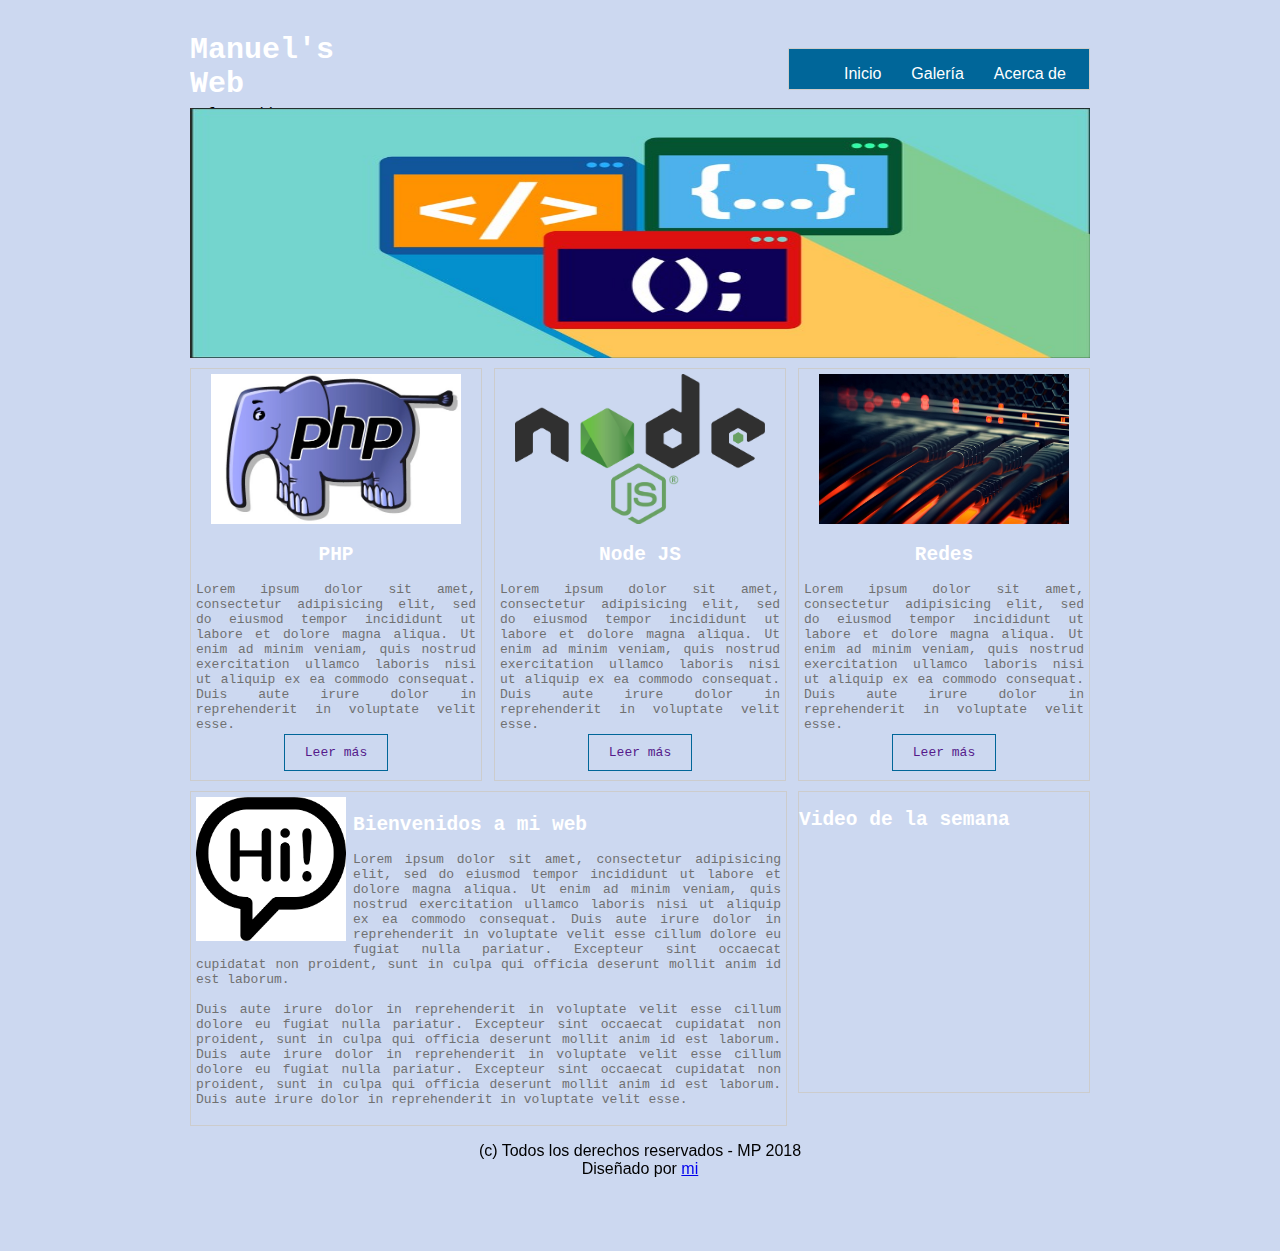
<file: index.html>
<!DOCTYPE html>
<html>
	<head>
		<title>Manuel's Web</title>
		<link rel="stylesheet" type="text/css" href="css/estilo.css">
		<link rel="stylesheet" type="text/css" href="css/estilo2.css">
	</head>
	<body bgcolor="#ccd8f0">
		<div id="principal">
			<header>
				<div id="logo">
					<h2 class="titulo">Manuel's Web</h2>
					<p class="sub-titulo">Información a tu alcance</p>
				</div>

				<nav class="menu">
					<ul>
						<li><a href="index.html">Inicio</a></li>
						<li><a href="galeria.html">Galería</a></li>
						<li><a href="acerca_de.html">Acerca de</a></li>						
					</ul>
				</nav>
			</header>

			<section id="slide">
				<img src="img/imagen1.jpg" width="900" height="250">
			</section>

			<section id="categorias">
				<section class="uno">
					<img src="img/imagen3.jpg" width="250" height="150" >
					<h2>PHP</h2>
					<p class="parrafo">
						Lorem ipsum dolor sit amet, consectetur adipisicing elit, sed do eiusmod
						tempor incididunt ut labore et dolore magna aliqua. Ut enim ad minim veniam,
						quis nostrud exercitation ullamco laboris nisi ut aliquip ex ea commodo
						consequat. Duis aute irure dolor in reprehenderit in voluptate velit esse.
					</p>
					<a href="" class="leer-mas">Leer más</a><br><br>
				</section>
				<section class="uno dos">
					<img src="img/imagen4.png" width="250" height="150" >
					<h2>Node JS</h2>
					<p class="parrafo">
						Lorem ipsum dolor sit amet, consectetur adipisicing elit, sed do eiusmod
						tempor incididunt ut labore et dolore magna aliqua. Ut enim ad minim veniam,
						quis nostrud exercitation ullamco laboris nisi ut aliquip ex ea commodo
						consequat. Duis aute irure dolor in reprehenderit in voluptate velit esse.
					</p>
					<a href="" class="leer-mas">Leer más</a><br><br>
				</section>
				<section class="uno">
					<img src="img/redes.jpg" width="250" height="150" >
					<h2>Redes</h2>
					<p class="parrafo">
						Lorem ipsum dolor sit amet, consectetur adipisicing elit, sed do eiusmod
						tempor incididunt ut labore et dolore magna aliqua. Ut enim ad minim veniam,
						quis nostrud exercitation ullamco laboris nisi ut aliquip ex ea commodo
						consequat. Duis aute irure dolor in reprehenderit in voluptate velit esse.
					</p>
					<a href="" class="leer-mas">Leer más</a><br><br>
				</section>
			</section><!--/categorias-->

			<section id="info">
				<section id="izq">
					
						<img src="img/hi.png" align="left" width="150" class="img">
						<h2>Bienvenidos a mi web</h2>
					<p class="parrafo">
						Lorem ipsum dolor sit amet, consectetur adipisicing elit, sed do eiusmod
						tempor incididunt ut labore et dolore magna aliqua. Ut enim ad minim veniam,
						quis nostrud exercitation ullamco laboris nisi ut aliquip ex ea commodo
						consequat. Duis aute irure dolor in reprehenderit in voluptate velit esse
						cillum dolore eu fugiat nulla pariatur. Excepteur sint occaecat cupidatat non
						proident, sunt in culpa qui officia deserunt mollit anim id est laborum.
						<br><br>
						Duis aute irure dolor in reprehenderit in voluptate velit esse
						cillum dolore eu fugiat nulla pariatur. Excepteur sint occaecat cupidatat non
						proident, sunt in culpa qui officia deserunt mollit anim id est laborum.
						Duis aute irure dolor in reprehenderit in voluptate velit esse
						cillum dolore eu fugiat nulla pariatur. Excepteur sint occaecat cupidatat non
						proident, sunt in culpa qui officia deserunt mollit anim id est laborum.
						Duis aute irure dolor in reprehenderit in voluptate velit esse.
					</p>
				</section>
				<section id="der">
					<h2>Video de la semana</h2>
					<iframe width="1920" height="1080" src="https://www.youtube.com/watch?v=n9eomNTpCw4" frameborder="0" allowfullscreen></iframe></section>
				</section><!--/info-->
			<footer>
				<p>
					(c) Todos los derechos reservados - MP 2018 <br>
					Diseñado por <a href="mailto:mepr1996@gmail.com">mi</a>
				</p>
				
			</footer>

			
		</div>

	</body>
</html>
</file>
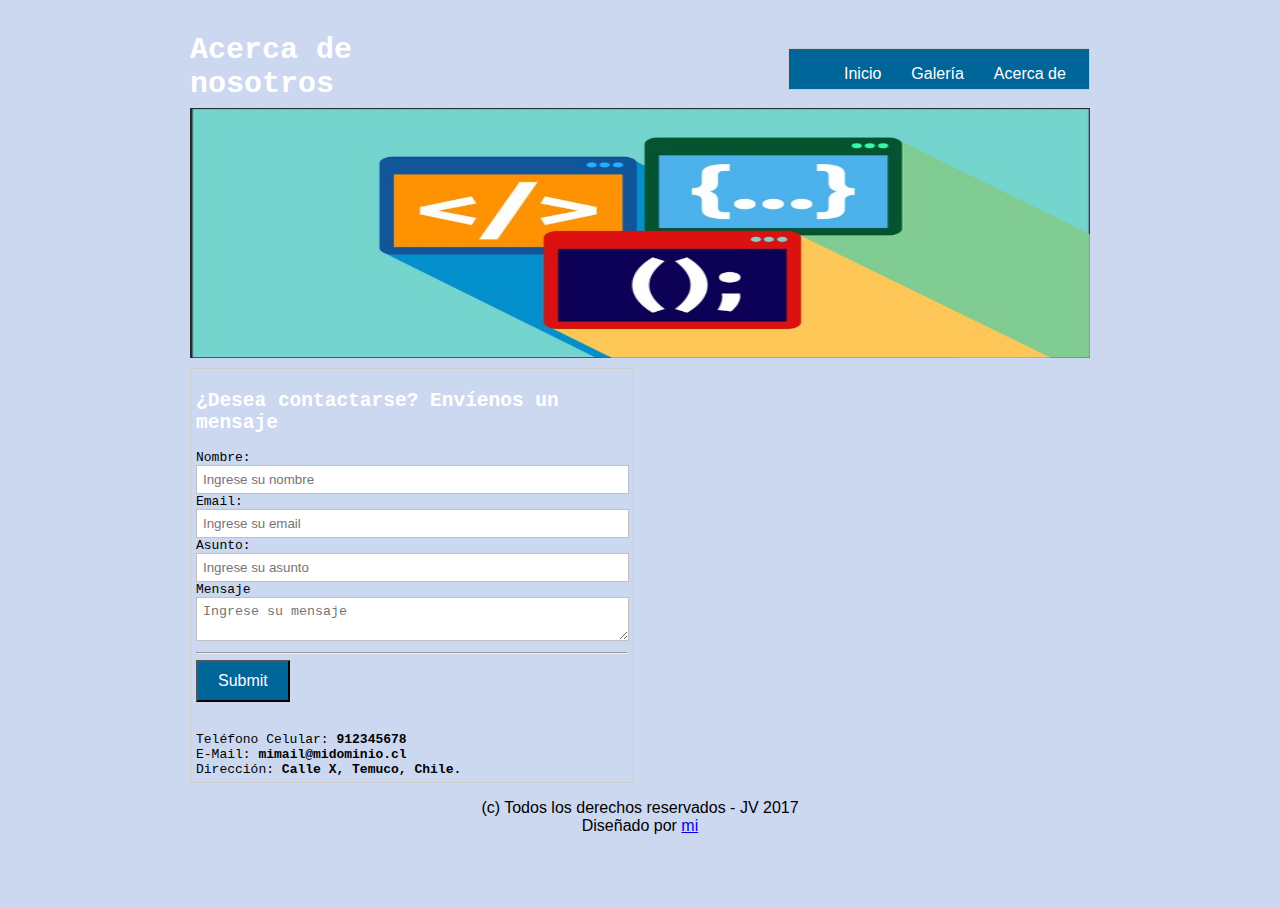
<file: acerca_de.html>
<!DOCTYPE html>
<html>
	<head>
		<title>Acerca de</title>
		<link rel="stylesheet" type="text/css" href="css/estilo.css">
		<link rel="stylesheet" type="text/css" href="css/estilo2.css">
	</head>
	<body bgcolor="#ccd8f0">
		<div id="principal">
			<header>
				<div id="logo">
					<h2 class="titulo">Acerca de nosotros</h2>
					<p class="sub-titulo">Lo que somos</p>
				</div>

				<nav class="menu">
					<ul>
						<li><a href="index.html">Inicio</a></li>
						<li><a href="galeria.html">Galería</a></li>
						<li><a href="acerca_de.html">Acerca de</a></li>							
					</ul>
				</nav>
			</header>

			<section id="slide">
				<img src="img/imagen1.jpg" width="900" height="250">
			</section>

			<section id="categorias">
				<section id="formulario">
					<h2 class="titulo-contacto"> ¿Desea contactarse? Envíenos un mensaje</h2>
					<div id="form">
						<form name="cotacto" method="POST" action="#">
							<label for="nombre">Nombre:</label><br>
							<input type="text" name="nombre" placeholder="Ingrese su nombre"><br>

							<label for="correo">Email:</label><br>
							<input type="text" name="correo" placeholder="Ingrese su email"><br>

							<label for="asunto">Asunto:</label><br>
							<input type="text" name="asunto" placeholder="Ingrese su asunto"><br>
							<label for="nombre">Mensaje</label><br>
							<textarea name="menaje" placeholder="Ingrese su mensaje"></textarea>
							<br>
							<hr>
							<input type="submit" name="enviar" class="enviar">
						</form>

					</div>

					<div id="datos">							
							Teléfono Celular: <strong>912345678</strong><br>
							E-Mail: <strong>mimail@midominio.cl</strong><br>
							Dirección: <strong>Calle X, Temuco, Chile.</strong><br>
						</div>
				</section>

				<section >
						<div id="historia">
						<center><h2>Nuestra historia</h2></center>
						<center><p>Lorem ipsum dolor sit amet, consectetur adipisicing elit, sed do eiusmod
						tempor incididunt ut labore et dolore magna aliqua. Ut enim ad minim veniam,
						quis nostrud exercitation ullamco laboris nisi ut aliquip ex ea commodo
						consequat. Duis aute irure dolor in reprehenderit in voluptate velit esse
						cillum dolore eu fugiat nulla pariatur. Excepteur sint occaecat cupidatat non
						proident, sunt in culpa qui officia deserunt mollit anim id est laborum.</p></center>
						</div>
				</section>
				
			</section><!--/categorias-->

			
			<footer>

				<p>
					(c) Todos los derechos reservados - JV 2017 <br>
					Diseñado por <a href="mailto:juanventura200@gmail.com">mi</a>
				</p>
			</footer>

			
		</div>

	</body>
</html>
</file>
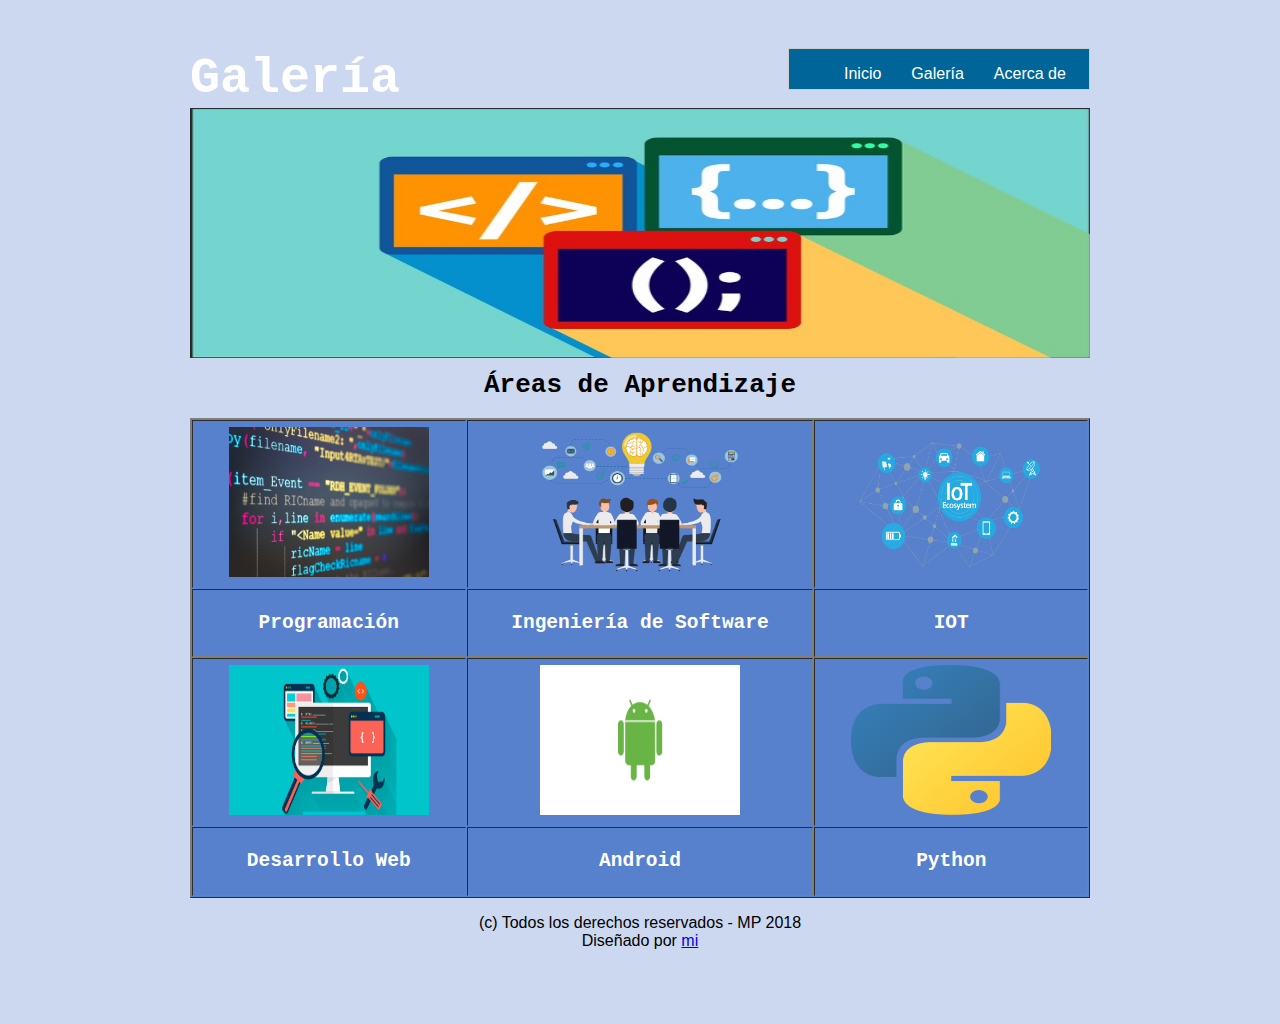
<file: galeria.html>
<!DOCTYPE html>
<html>
<head>
	<title>Galería</title>
		<link rel="stylesheet" type="text/css" href="css/estilo.css">
		<link rel="stylesheet" type="text/css" href="css/estilo2.css">
</head>
<body bgcolor="#ccd8f0">
	<div id="principal">
		<header>
				<div id="logo">					
					<h2 class="tit_galeria">Galería</h2>					
				</div>

				<nav class="menu">
					<ul>
						<li><a href="index.html">Inicio</a></li>
						<li><a href="galeria.html">Galería</a></li>
						<li><a href="acerca_de.html">Acerca de</a></li>						
					</ul>
				</nav>
			</header>
			<section id="slide">
				<img src="img/imagen1.jpg" width="900" height="250">
			</section>
			<h1 id="tit_galeria" align="center"> Áreas de Aprendizaje </h1>	
			<table id="tb_galeria" align="center" border="1" width="200" height="150" bgcolor="#5780CD" cellpadding="6" cellspacing="1">
				<tr>
						<td>
							<img src="img/progra.jpg" width="200" height="150" >
						</td>
						<td>
							<img src="img/isof.png" width="200" height="150" >
						</td>
						<td>
							<img src="img/iot.png" width="200" height="150" >
						</td>
				</tr>
				<tr>
						<td>
							<h2>Programación</h2>
						</td>
						<td>
							<h2>Ingeniería de Software</h2>
						</td>
						<td>
							<h2>IOT</h2>
						</td>
				</tr>
				<tr>
					<td>
						<img src="img/web.jpg" width="200" height="150">
					</td>
					<td>
						<img src="img/android.png" width="200" height="150" >
					</td>
					<td>
						<img src="img/python.png" width="200" height="150" >
					</td>
					
				</tr>
				<tr>
					<td>
						<h2>Desarrollo Web</h2>
					</td>
					<td>
						<h2>Android</h2>
					</td>
					<td>
						<h2>Python</h2>
					</td>
				</tr>
								
			</table>
			<footer>
					<p>(c) Todos los derechos reservados - MP 2018 <br>
					Diseñado por <a href="mailto:mepr1996@gmail.com">mi</a></p>
			</footer>	
	</div>
	


</body>
</html>
</file>
<file: css/estilo.css>
#principal{
	width: 900px;
	height: auto; overflow: hidden;
	border: 0px solid #000;
	margin: auto;

}

header{
	width: 900px;
	height: 100px;
	border: 0px solid #000;
}

#logo{
	width: 200px;
	height: 100px;
	border: 0px solid #000;
	float: left; font-family: monospace;
}

.titulo{
	margin-top: 25px;
	font-size: 30px;
}

.sub-titulo{
	font-size: 14px;
	margin-top: -20px;
}

.menu{
	width: 300px;
	height: 40px;
	border: 1px solid #ccc;
	float: right;
	margin-top: 40px;
	background: #006699;
	font-family:  sans-serif;
}

.menu ul{}

.menu ul li{
	list-style: none;
	float: left;
}

.menu ul li a{
	text-decoration: none;
	padding: 10px 15px;
	border: 0px solid #ccc;
	color: #fff; 
}

.menu ul li a:hover{
	background: #fff;
	color: #006699;
	transition: background 1s, color 1s;
}

#slide{
	margin-top: -5px;
	width: 900px;
	height: 250px;
}

#categorias{
	width: 900px;
	height: auto; overflow: hidden;
	border: 0px solid;
	margin-top: 15px;
	font-family: monospace;
}

.uno{
	width: 280px;
	height: auto; overflow: hidden;
	border: 1px solid #ccc;
	float: left;
	padding: 5px;
	text-align: center;
	color: #4682b4;
}

.parrafo{
	color: #707070;
	text-align: justify;
}
.dos{
	margin-left: 12px;
	margin-right: 12px;
}

.leer-mas{
	text-decoration: none;
	border: 1px solid #006699;
	padding: 10px 20px 10px 20px;
	margin-bottom: 10px;
}

.leer-mas:hover{
	background: #006699;
	color: #fff;
	transition: background 1s, color 1s;
}


#info{
	width: 900px;
	height: auto; overflow: hidden;
	border: 0px solid #c0c0c0;
	margin-top: 10px; color: 

}

#izq{
	width: 585px;
	height: auto; overflow: hidden;
	border: 1px solid #ccc;
	float: left;
	padding: 5px; color: #4682b4;
	font-family: monospace;
}

.img{
	margin-right: 7px;
	margin-bottom: 7px;
}


#der{
	width: 290px;
	height: 300px;
	border: 1px solid #ccc;
	float: right;
	color: 
}

footer{
	width: 900px;
	height: 100px;
	text-align: center;
	font-family: sans-serif;

}

#footer p{
	width: 500px;
}

/*------------acerca de------------------------*/
</file>
<file: css/estilo2.css>
/*------------acerca de------------------------*/
#formulario{
	width: 432px;
	height: auto;
	overflow: hidden;
	border: 1px solid #ccc;
	padding: 5px;
	float: left
}

#mapa{
	width: 432px;
	height: auto;
	overflow: hidden;
	border: 1px solid #ccc;
	padding: 5px;
	float: right;
}

input[type="text"]{
	border: 1px solid #c1c1c1; padding: 6px;
	width: 97%;
}

textarea{
	border: 1px solid #c1c1c1; padding: 6px;
	width: 97%;
}

.enviar{
	padding: 10px 20px;
	background: #006699;
	color: #fdfdfd;
	font-size: 16px;
}

#form{}

#datos{
	margin-top: 30px;
}

#historia{
 width: 300px;
 height: 300px;S
}


/*galeria*/
#tit_galeria{
	font-family: monospace;
}

.tit_galeria{
	font-size: 50px;
	font-family: monospace;
}

#tb_galeria{
 	width: 100%;
}

h2{
	color: white;
	font-family: monospace;
}

td{
	text-align: center;
}
tr{
	text-align: center;
}
</file>
